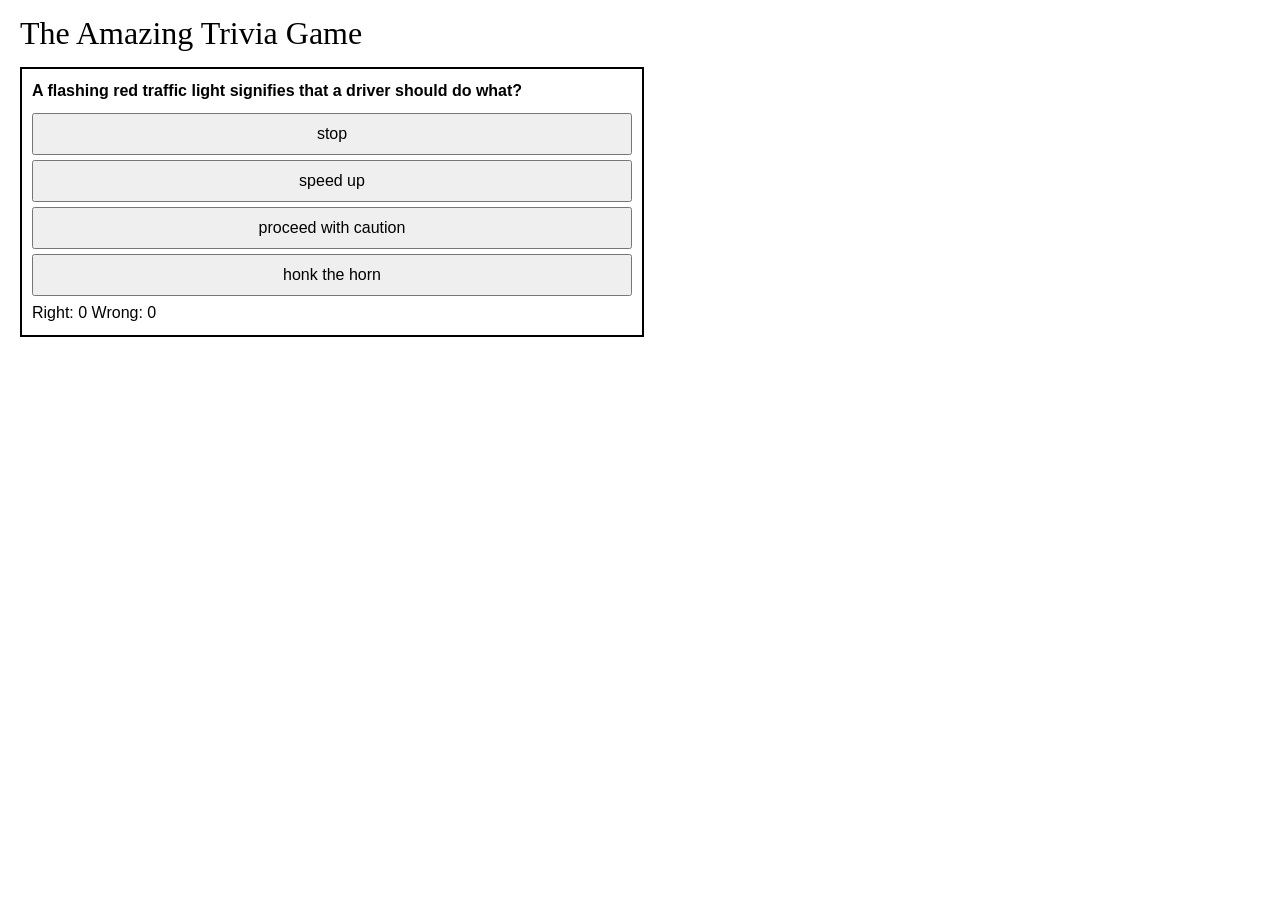
<file: lab05 - quiz/quiz.html>
<!DOCTYPE html>
<html lang="en">

<head>
    <meta charset="UTF-8">
    <title>The Amazing Trivia Game</title>
    <link rel="icon" href="https://fav.mhciael.com/🎯">
    <link rel="stylesheet" href="styles/jmu-cs-343.css">
    <link rel="stylesheet" href="styles/quiz.css">
    <script src="scripts/questions.js"></script>
</head>

<body class="jmu">
    <h1>The Amazing Trivia Game</h1>
    <div id="win-message" hidden>
        <h2>Your did it!</h2>
        <p>Final correctness: <span>0%</span></p>
    </div>
    <div id="quiz-container">
        <div id="question"></div>
        <div id="answers">
            <button data-answer-choice="A" id="btnA" type="button" aria-label="Answer A"></button>
            <button data-answer-choice="B" id="btnB" type="button" aria-label="Answer B"></button>
            <button data-answer-choice="C" id="btnC" type="button" aria-label="Answer C"></button>
            <button data-answer-choice="D" id="btnD" type="button" aria-label="Answer D"></button>
        </div>
        <div class="count">
            <span class="correctness">Right: <span class="correct">0</span></span>
            <span class="correctness">Wrong: <span class="incorrect">0</span></span>
        </div>
    </div>
    <script src="scripts/quiz.js"></script>
</body>

</html>
</file>
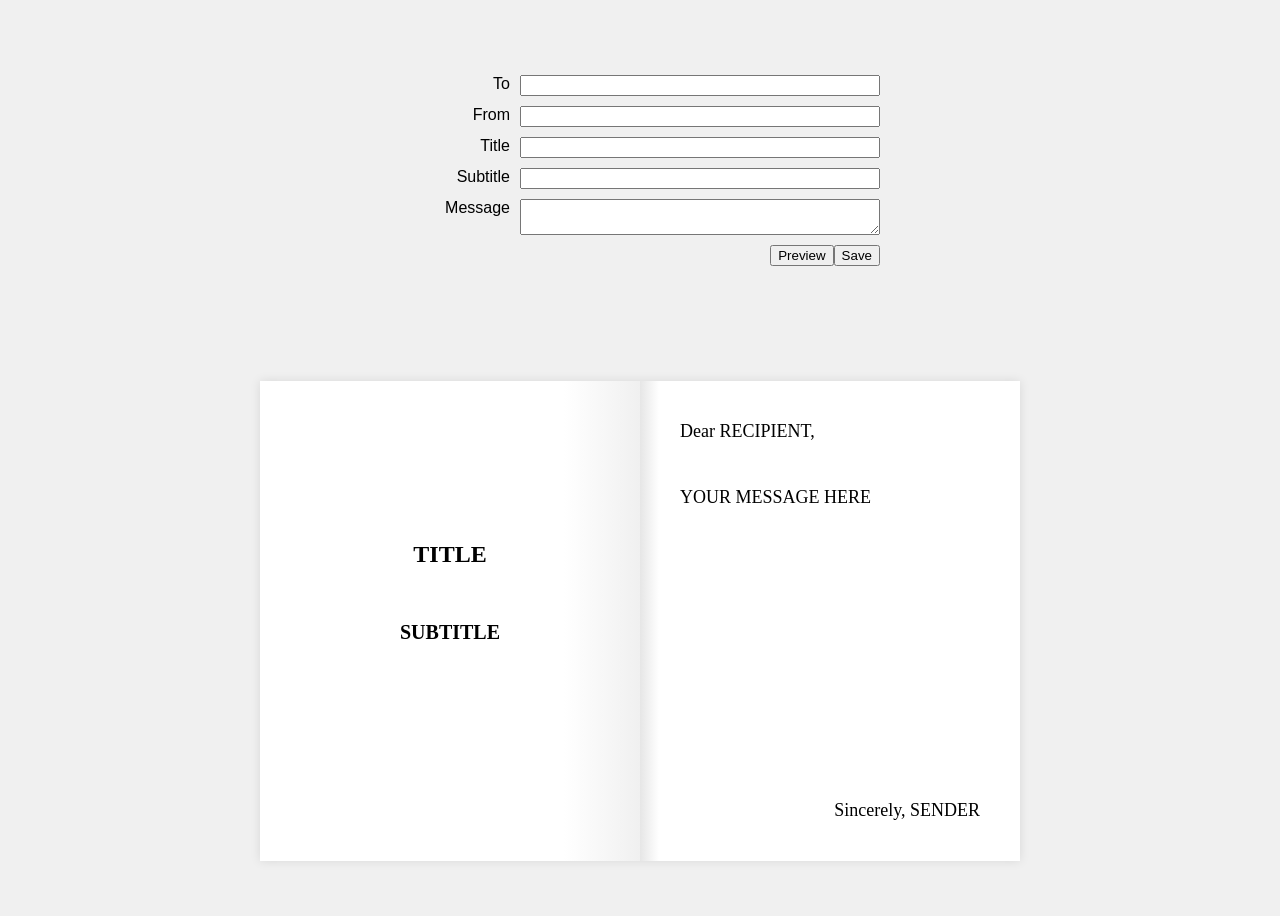
<file: lab06/card-creator.html>
<!DOCTYPE html>
<html lang="en">

<head>
  <meta charset="utf-8">
  <title>Card Creator</title>
  <link rel="stylesheet" href="cards.css">
  <link rel="icon" href="https://fav.mhciael.com/♠️">
</head>
<!-- 
    Put each group of label plus input in its own div.
    Give these divs a class of form-group.
    Make sure to include placeholder text.
    Make sure each element has a name and id.

Add buttons at the end of the form.

    Put them inside a div with the class form-buttons.
    The preview button should have type="button".
    The save button should have type="submit".
    Make sure they have ids to access them in JavaScript.

-->

<body>
  <main class="left-right">
    <section id="form-area">
      <!-- Create an HTML form inside the form-area. -->
      <!-- Give the form the class card-form.       -->
      <form class="card-form">
        <!-- You will need four text inputs and a textarea, each with its own label. -->
        <!-- Put each group of label plus input in its own div. -->
        <!-- Give these divs a class of form-group. -->
        <!-- Make sure to include placeholder text. -->
        <!-- Make sure each element has a name and id. -->
        <div class="form-group"><label for="to">To</label><input id="to" name="to" type="text"></div>
        <div class="form-group"><label for="from">From</label><input id="from" name="from" type="text"></div>
        <div class="form-group"><label for="title">Title</label><input id="title" name="title" type="text"></div>
        <div class="form-group"><label for="subtitle">Subtitle</label><input id="subtitle" name="subtitle" type="text">
        </div>
        <div class="form-group"><label for="message">Message</label><textarea id="message" name="message"></textarea>
        </div>

        <!-- Add buttons at the end of the form. -->
        <!-- Put them inside a div with the class form-buttons. -->
        <div class="form-buttons">
          <button id="preview" type="button">Preview</button>
          <button id="save" type="submit">Save</button>
        </div>
        <!-- The preview button should have type="button". -->
        <!-- The save button should have type="submit". -->
        <!-- Make sure they have ids to access them in JavaScript. -->

      </form>

    </section>
    <section id="preview-area">
      <div class="card-display">
        <div class="card-page page-one">
          <div class="title"><span class="title-text">TITLE</span></div>
          <div class="subtitle"><span class="subtitle-text">SUBTITLE</span></div>
        </div>
        <div class="card-page page-two">
          <div class="to">Dear <span class="to-text">RECIPIENT</span>,</div>
          <div class="message"><span class="message-text">YOUR MESSAGE HERE</span></div>
          <div class="from">Sincerely, <span class="from-text">SENDER</span></div>
        </div>
      </div>
    </section>
  </main>
  <script src="createcard.js"></script>
</body>

</html>
</file>
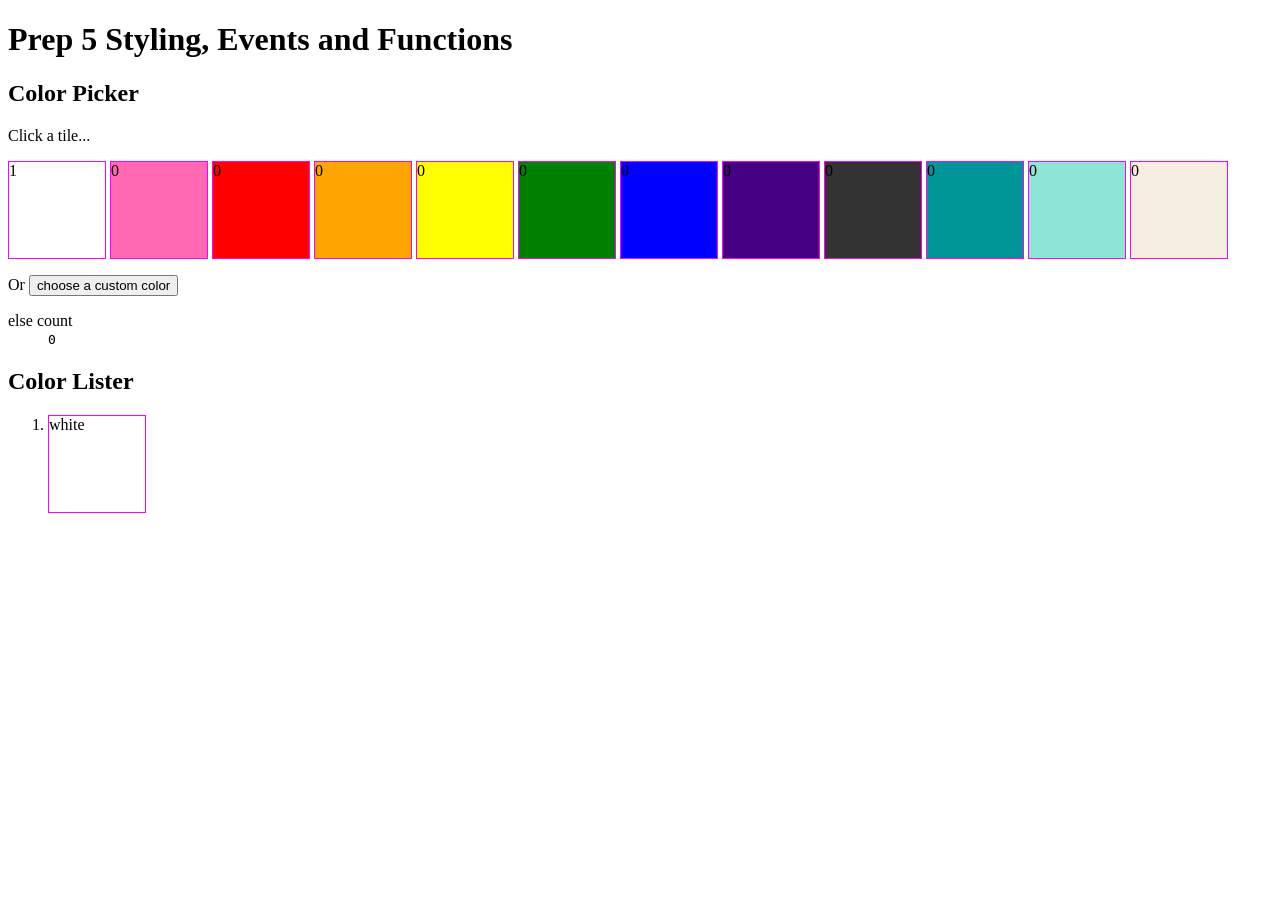
<file: prep05/prep05.html>
<!DOCTYPE html>
<html lang="en">

<head>
  <meta charset="utf-8">
  <title>CS 343 Prep 5</title>
  <link rel="icon" href="https://fav.mhciael.com/🎨">
  <link rel="stylesheet" href="styles/default.css">
  <script src="scripts/main.js"></script>
</head>

<body>
  <h1>Prep 5 Styling, Events and Functions </h1>

  <main>
    <h2>Color Picker</h2>
    <p>Click a tile...</p>
    <div class="block" style="background-color:white">1</div>
    <div class="block" style="background-color:hotpink">0</div>
    <div class="block" style="background-color:red">0</div>
    <div class="block" style="background-color:orange">0</div>
    <div class="block" style="background-color:yellow">0</div>
    <div class="block" style="background-color:green">0</div>
    <div class="block" style="background-color:blue">0</div>
    <div class="block" style="background-color:var(--jmu-purple)">0</div>
    <div class="block" style="background-color:var(--jmu-slate-gray)">0</div>
    <div class="block" style="background-color:var(--jmu-cs-teal)">0</div>
    <div class="block" style="background-color:var(--jmu-cs-ice-blue)">0</div>
    <div class="block" style="background-color:var(--jmu-light-gold)">0</div>
    <p>Or <button type="button" id="custom-color">choose a custom color</button></p>
    <dl>
      <dt>else count</dt>
      <dd><code id="else-count">0</code></dd>
    </dl>
  </main>

  <h2>Color Lister</h2>
  <ol id="color-history" reversed>
    <li>
      <div class="block" style="background-color:white">white</div>
    </li>
  </ol>
</body>

</html>
</file>
<file: lab05 - quiz/styles/jmu-cs-343.css>
:root {
    /* https: //wiki.cs.jmu.edu/department/cs-branding/ */
    /* https: //www.jmu.edu/identity/our-style/color.shtml */
    --jmu-slate-gray: #333333;
    --jmu-cs-ice-blue: #8EE4D7;
    --jmu-purple: #450084;
    --jmu-cs-teal: #009698;
    --jmu-light-gold: #F4EFE1;
    --jmu-heading-font: Arvo;
    --jmu-heading-fam: var(--jmu-heading-font), Georgia, serif;
    --jmu-sans-fam: Arial, Helvetica, sans-serif;
}

.jmu {
    /* https: //www.jmu.edu/identity/our-style/typography.shtml */
    font-family: var(--jmu-sans-fam);
    font-size: 1em;
    line-height: 1.5em;
}

h1,
h2,
h3,
h4,
h5,
h6,
.jmu-h {
    font-family: var(--jmu-heading-fam);
    font-weight: normal;
}

h1 {
    font-size: 2em;
    /* used in page title*/
}

h2 {
    font-size: 1.75em;
    /* used in content headings**/
}

h3 {
    font-family: var(--jmu-sans-fam);
    font-size: 1.625em;
    /* used for content heading* */
}

h4 {
    font-family: var(--jmu-sans-fam);
    font-size: 1.375em;
    /* used in action link*/
}

h5 {
    font-size: 1.125em;
    /* used in link list */
}

h6 {
    font-family: var(--jmu-sans-fam);
    font-size: 0.75em;
    text-transform: uppercase;
    letter-spacing: 0.046875em;
    /*, all caps, letter-spacing: .75px*/
}
</file>
<file: lab05 - quiz/styles/quiz.css>
body {
    margin: 20px;
}

#quiz-container {
    border: 2px solid black;
    padding: 10px;
    max-width: 600px;
}

#question {
    font-weight: bold;
    margin-bottom: 10px;
}

#answers button {
    display: block;
    margin: 5px 0;
    padding: 10px;
    width: 100%;
    font-size: 1em;
}

#score {
    margin-top: 10px;
}
</file>
<file: lab06/cards.css>
body {
  font-family: 'Trebuchet MS', sans-serif;
  background-color: #f0f0f0;
}

.left-right {
  display: flex;
  flex-direction: row;
  flex-wrap: wrap;
  justify-content: center;
  align-items: center;
  height: 100vh;
}

#card-list {
  display: flex;
  flex-direction: column;
  justify-content: flex-start;
  align-items: center;

  [contenteditable] {
    border: 1px solid #ccc;
  }
}

.card-form {
  margin: 20px;
  min-width: 500px;

  .form-buttons {
    display: flex;
    flex-direction: row;
    justify-content: flex-end;
    align-items: baseline;
    margin: 10px;
  }

  .form-group {
    margin: 10px;
    width: auto;
    display: grid;
    grid-template-columns: 1fr 3fr;
    grid-template-rows: 1fr;
    grid-template-areas: "label input";

    & label {
      grid-area: label;
      text-align: right;
      padding-right: 10px;
    }

    & input,
    & textarea {
      grid-area: input;
    }
  }
}

.card-display {
  display: flex;
  flex-direction: row;
  justify-content: center;
  align-items: center;
  width: fit-content;
  background-color: white;
  box-shadow: 0 0 10px rgba(0, 0, 0, 0.1);
  font-size: 18px;
  font-family: 'Garamond', Times, serif;

  .card-page {
    display: grid;
    grid-template-columns: 1fr;
    grid-template-rows: 1fr 2fr 2fr 1fr;
    width: 300px;
    height: 400px;
    padding: 40px;
  }

  .page-one {
    background: rgb(240, 240, 240);
    background: linear-gradient(270deg, rgba(240, 240, 240, 1) 0%, rgba(255, 255, 255, 1) 20%);

    grid-template-areas:
      "delete"
      "title"
      "subtitle"
      ".";

    .title {
      grid-area: title;
      font-size: 24px;
      font-weight: bold;
      text-align: center;
      justify-self: center;
      align-self: center;
      font-family: "Lucida Handwriting", cursive;
    }

    .subtitle {
      grid-area: subtitle;
      font-size: 20px;
      font-weight: bold;
      text-align: center;
      justify-self: center;
      align-self: start;
    }

    .delete-btn {
      grid-area: delete;
      justify-self: center;
      align-self: start;
    }
  }

  .page-two {
    background: rgb(230, 230, 230);
    background: linear-gradient(90deg, rgba(230, 230, 230, 1) 0%, rgba(255, 255, 255, 1) 5%);

    grid-template-areas:
      "to"
      "message"
      "message"
      "from";

    .to {
      grid-area: to;
      justify-self: start;
      align-self: start;
    }

    .message {
      grid-area: message;
      white-space: pre-wrap;
    }

    .from {
      grid-area: from;
      justify-self: end;
      align-self: end;
    }
  }
}
</file>
<file: prep05/styles/default.css>
:root {
    --jmu-slate-gray: #333333;
    --jmu-cs-ice-blue: #8EE4D7;
    --jmu-purple: #450084;
    --jmu-cs-teal: #009698;
    --jmu-light-gold: #F4EFE1;
}

.block {
    display: inline-block;
    min-width: 35px;
    min-height: 35px;
    width: 7.5vw;

    /* often you'd consider vh here, but I'm going for squares*/
    height: 7.5vw;
    border: 1px solid magenta;
    user-select: none;
}
</file>
